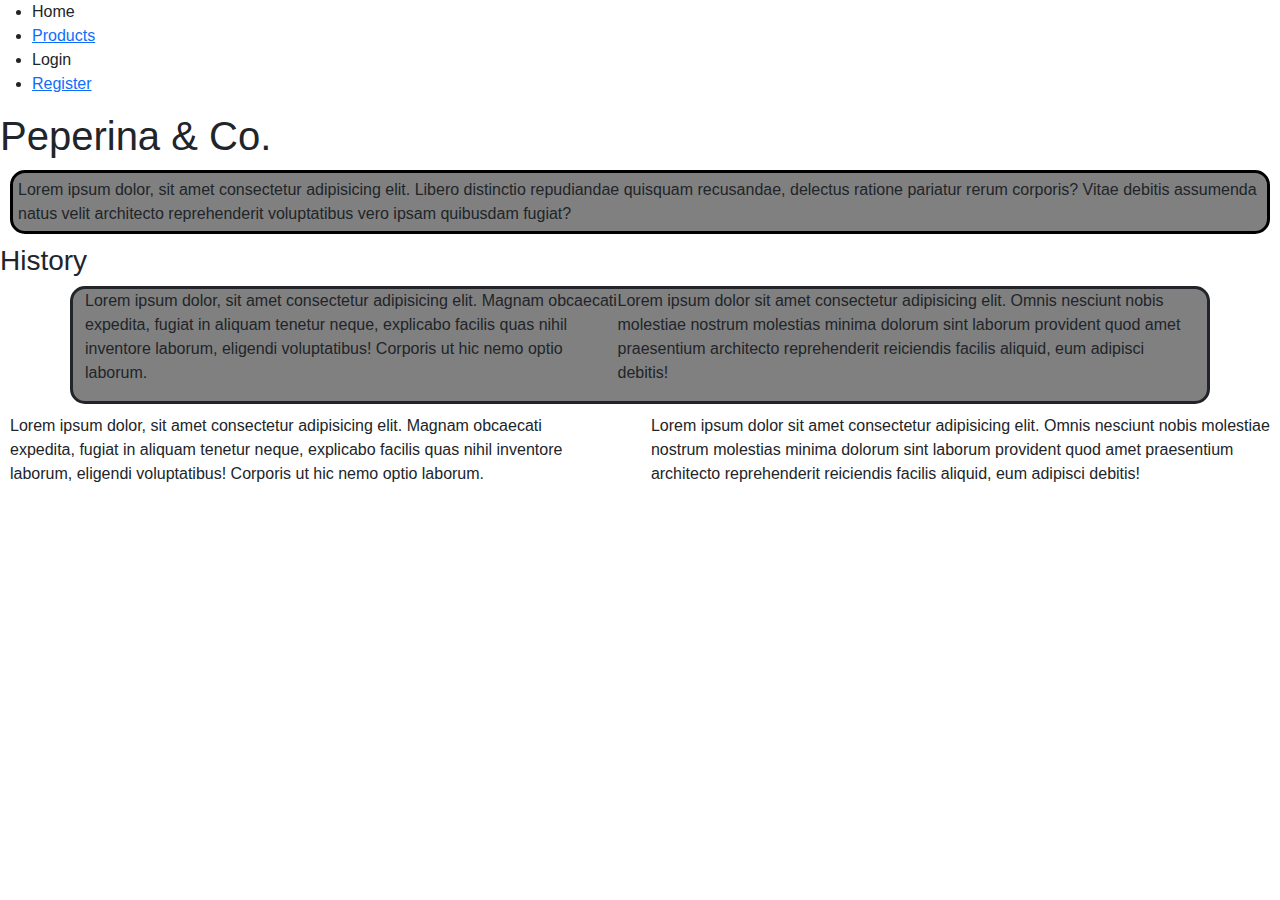
<file: index.html>
<!DOCTYPE html>
<html lang="en">
<head>
    <meta charset="UTF-8">
    <meta http-equiv="X-UA-Compatible" content="IE=edge">
    <meta name="viewport" content="width=device-width, initial-scale=1.0">
    <title>Proyecto Final</title>
    <link rel="stylesheet" href="https://cdn.jsdelivr.net/npm/bootstrap@5.2.0/dist/css/bootstrap.min.css">
    <link rel="stylesheet" href="css/style.css">
</head>
<body>
  <main>
    <ul>
      <li>Home</li>
      <li><a href="products.html">Products</a></li>
      <li>Login</li>
      <li><a href="register.html">Register</a></li>
    </ul>  
      <h1>Peperina & Co.</h1>

    <p class="marcotext marcolor">Lorem ipsum dolor, sit amet consectetur adipisicing elit. Libero distinctio repudiandae quisquam recusandae, delectus ratione pariatur rerum corporis? Vitae debitis assumenda natus velit architecto reprehenderit voluptatibus vero ipsam quibusdam fugiat?</p>
    
    <h3>History</h3>

    <div class="flex-container container">
      <div>
        <p>Lorem ipsum dolor, sit amet consectetur adipisicing elit. Magnam obcaecati expedita, fugiat in aliquam tenetur neque, explicabo facilis quas nihil inventore laborum, eligendi voluptatibus! Corporis ut hic nemo optio laborum.</p>
      </div>
      
      <div>
        <p>Lorem ipsum dolor sit amet consectetur adipisicing elit. Omnis nesciunt nobis molestiae nostrum molestias minima dolorum sint laborum provident quod amet praesentium architecto reprehenderit reiciendis facilis aliquid, eum adipisci debitis!</p>
      </div>
    </div>    

    <div class="grid-container">
      <div class="grid-item">
        <p>Lorem ipsum dolor, sit amet consectetur adipisicing elit. Magnam obcaecati expedita, fugiat in aliquam tenetur neque, explicabo facilis quas nihil inventore laborum, eligendi voluptatibus! Corporis ut hic nemo optio laborum.</p>
      </div>
      
      <div class="grid-item">
        <p>Lorem ipsum dolor sit amet consectetur adipisicing elit. Omnis nesciunt nobis molestiae nostrum molestias minima dolorum sint laborum provident quod amet praesentium architecto reprehenderit reiciendis facilis aliquid, eum adipisci debitis!</p>
      </div>
    </div> 

      

  </main>
  <script src="https://cdn.jsdelivr.net/npm/bootstrap@5.2.0/dist/js/bootstrap.bundle.min.js"></script>
  <script src="./js/register.js"></script>
</body>
</html>
</file>
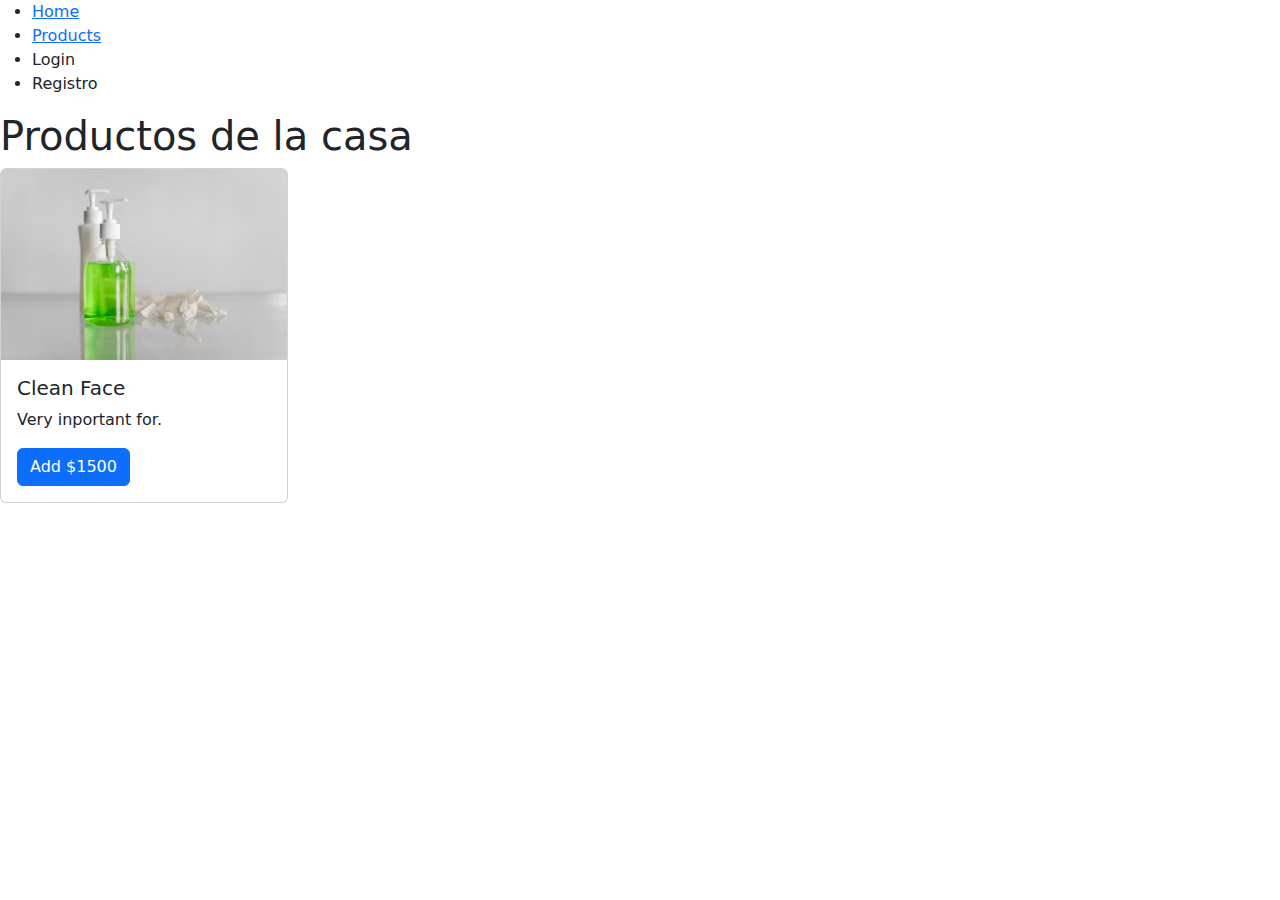
<file: products.html>
<!DOCTYPE html>
<html lang="en">
<head>
    <meta charset="UTF-8">
    <meta http-equiv="X-UA-Compatible" content="IE=edge">
    <meta name="viewport" content="width=device-width, initial-scale=1.0">
    <title>Productos</title>
    <link rel="stylesheet" href="https://cdn.jsdelivr.net/npm/bootstrap@5.2.0/dist/css/bootstrap.min.css">
</head>
<body>
    <ul>
        <li><a href="index.html">Home</a></li>
        <li><a href="products.html">Products</a></li>
        <li>Login</li>
        <li>Registro</li>
    </ul>

    <h1>Productos de la casa</h1>

    <div id="#" class="card" style="width: 18rem;">
        <img src="imagenes/anastasia-nelen-EAF5iyvJMLk-unsplash.jpg" class="card-img-top" alt="...">
        <div class="card-body">
          <h5 class="card-title">Clean Face</h5>
          <p class="card-text">Very inportant for.</p>
          <a href="#" class="btn btn-primary">Add $1500</a>
        </div>
      </div>
    
</body>
</html>
</file>
<file: css/style.css>
* {
    padding: 0px;
    margin: 0px;
}
body {
    font-family: 'Franklin Gothic Medium', 'Arial Narrow', Arial, sans-serif;
}

.marcotext {
    margin: 10px;
    border-style: solid;
    padding: 5px;
    border-radius: 15px;
    -webkit-border-radius: 15px;
    -moz-border-radius: 15px;
    -ms-border-radius: 15px;
    -o-border-radius: 15px;
}

.marcolor {
    background-color: grey;
    border-color: black;
}

.container {
    margin:auto;
    background-color: grey;
    border-style: solid;
    border-radius: 15px;
    -webkit-border-radius: 15px;
    -moz-border-radius: 15px;
    -ms-border-radius: 15px;
    -o-border-radius: 15px;
}
.flex-container {
    display: flex;
    flex-direction: row; 
}

.grid-container {
    display: flex;
    column-gap: 50px;
    row-gap: 50px;
}

.grid-item {
    margin: 10px;
}
</file>
